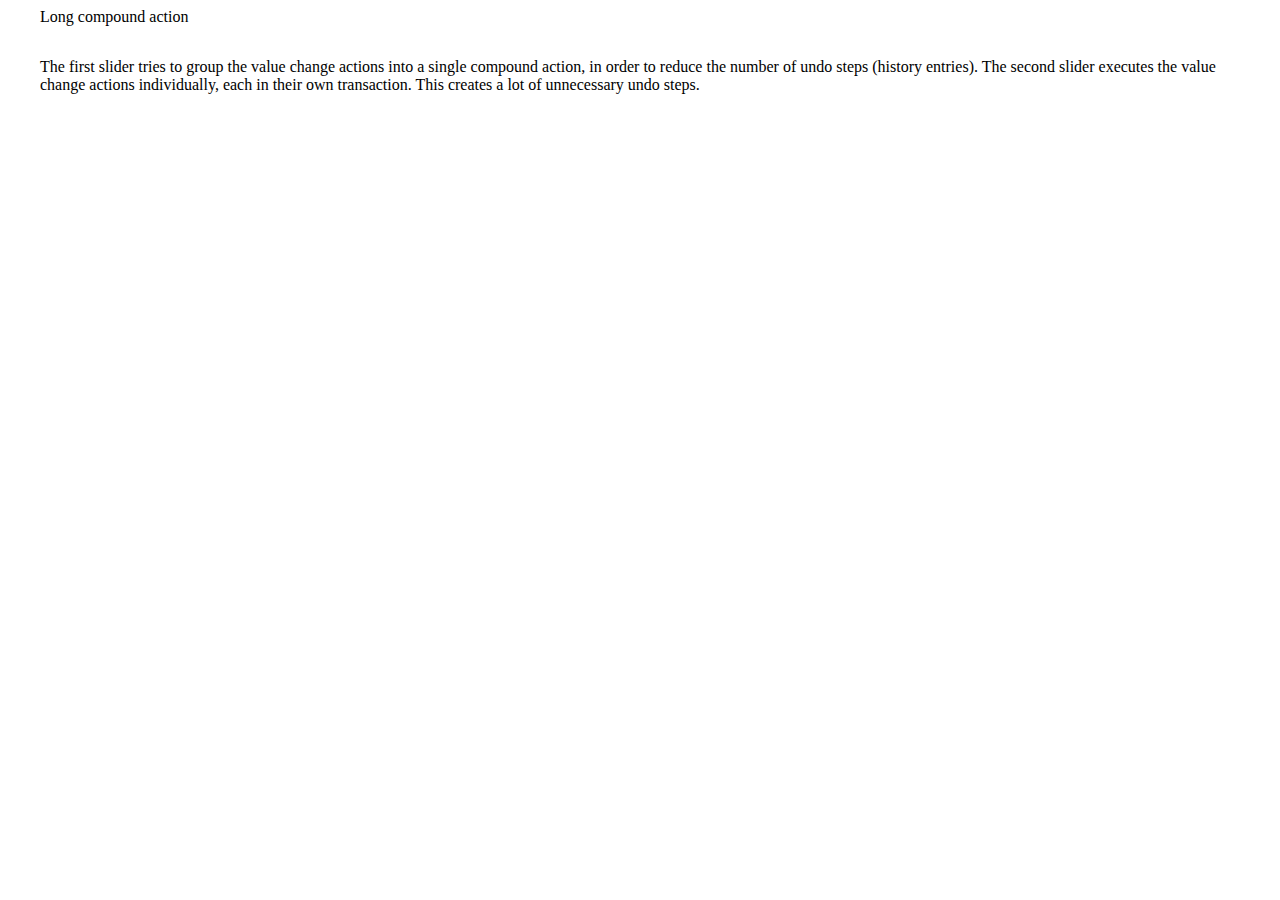
<file: long-compound-action/index.html>
<!DOCTYPE html>
<html>
  <head>
    <script src="main.js"></script>
    <link rel="stylesheet" href="style.css" />
  </head>
  <body>
    <header>
      <sp-heading>Long compound action</sp-heading>
    </header>

    <main>
      <sp-body>
        The first slider tries to group the value change actions into a single compound action, in order to reduce the number of undo steps (history entries).
      </sp-body>

      <sp-slider id="grouped-slider" min="0" max="100" value="50"></sp-slider>

      <sp-body>
        The second slider executes the value change actions individually, each in their own transaction. This creates a lot of unnecessary undo steps.
      </sp-body>

      <sp-slider id="immediate-slider" min="0" max="100" value="50"></sp-slider>
    </main>
  </body>
</html>
</file>
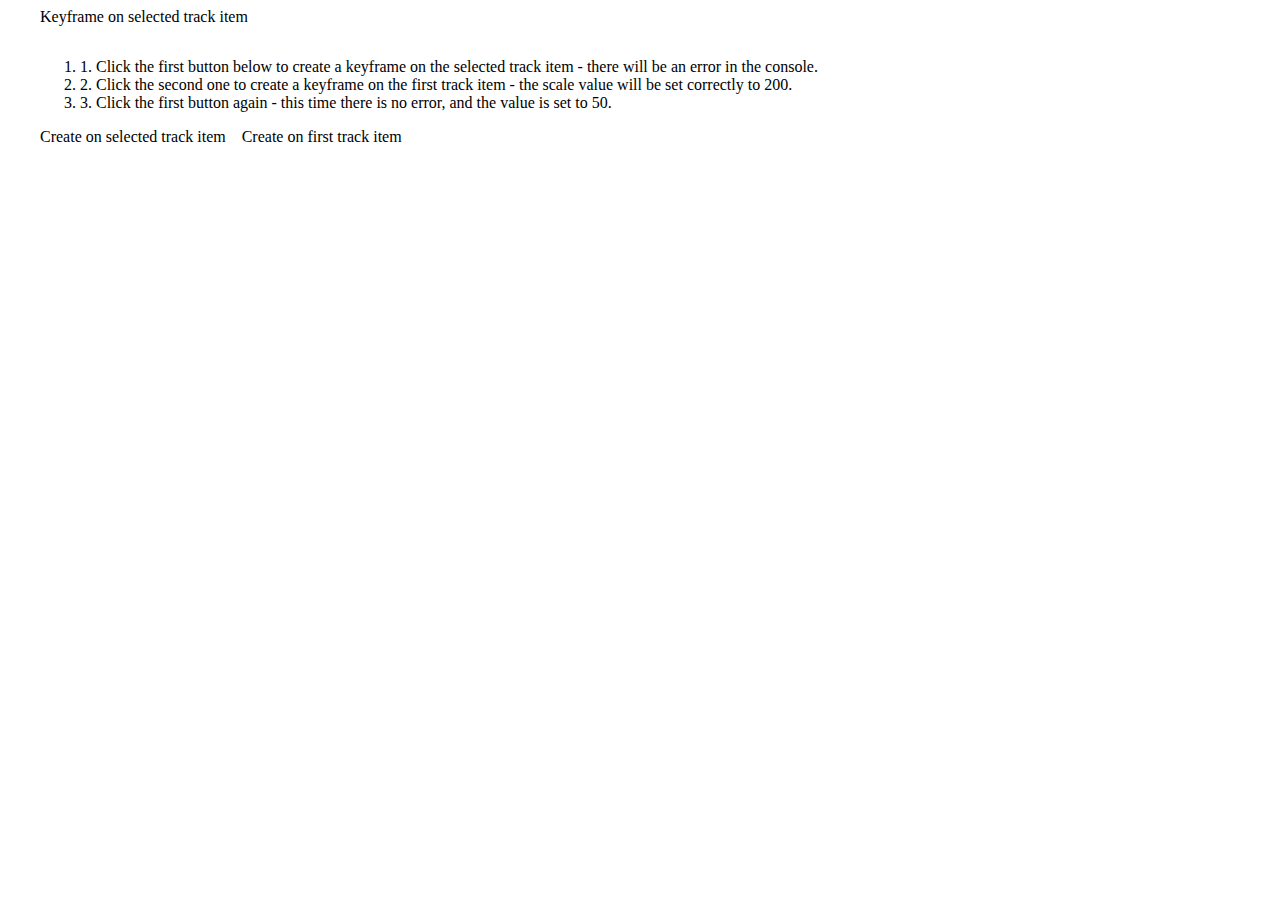
<file: selection-create-keyframe/index.html>
<!DOCTYPE html>
<html>
  <head>
    <script src="main.js"></script>
    <link rel="stylesheet" href="style.css" />
  </head>
  <body>
    <header>
      <sp-heading>Keyframe on selected track item</sp-heading>
    </header>

    <main>
      <sp-body>
        <ol>
          <li>1. Click the first button below to create a keyframe on the selected track item - there will be an error in the console.</li>
          <li>2. Click the second one to create a keyframe on the first track item - the scale value will be set correctly to 200.</li>
          <li>3. Click the first button again - this time there is no error, and the value is set to 50.</li>
        </ol>
      </sp-body>
    </main>

    <footer>
      <sp-button id="btn-selected">Create on selected track item</sp-button>
      <sp-button id="btn-first">Create on first track item</sp-button>
    </footer>
  </body>
</html>
</file>
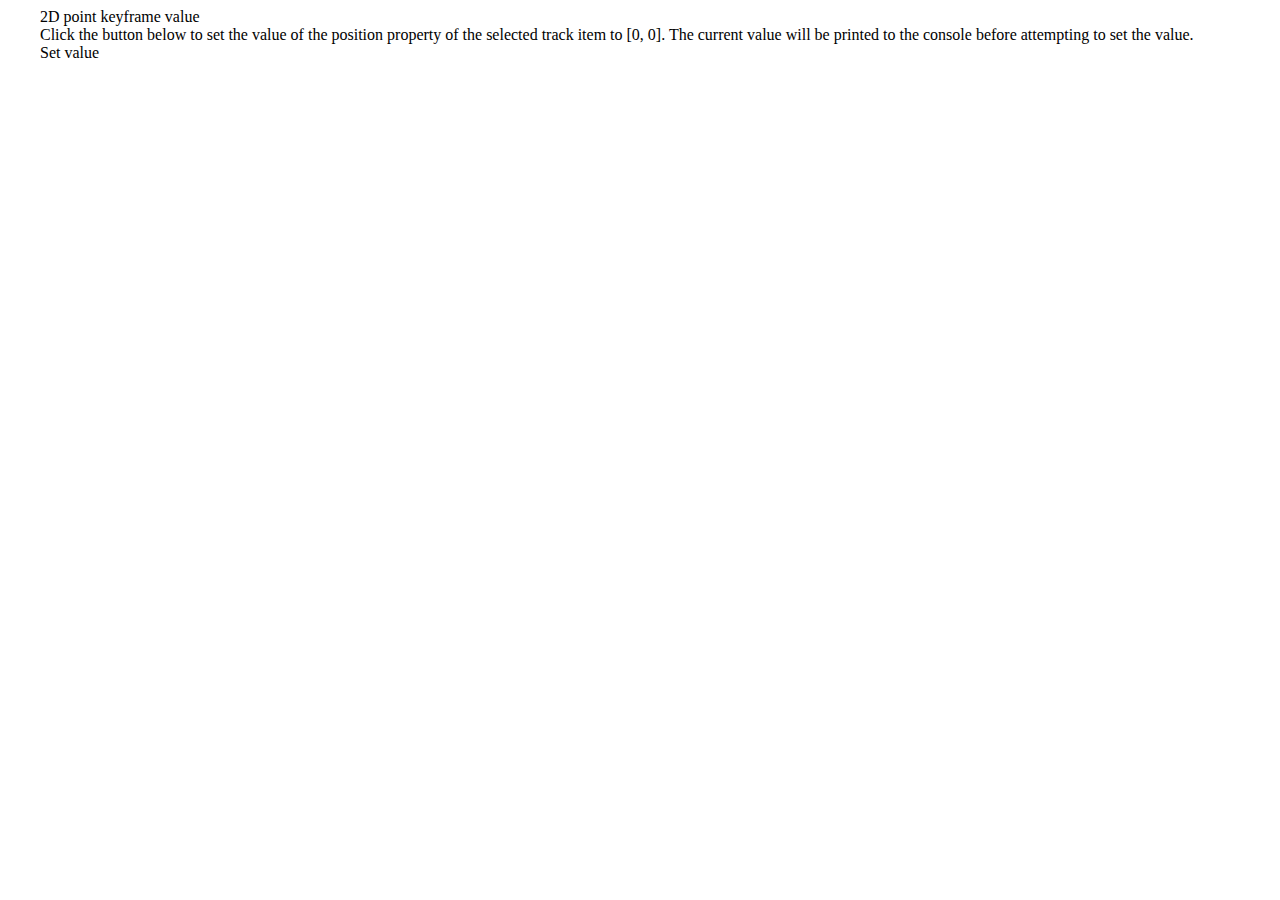
<file: set-2d-point-value/index.html>
<!DOCTYPE html>
<html>
  <head>
    <script src="main.js"></script>
    <link rel="stylesheet" href="style.css" />
  </head>
  <body>
    <header>
      <sp-heading>2D point keyframe value</sp-heading>
    </header>

    <main>
      <sp-body>
        Click the button below to set the value of the position property of the selected track item to [0, 0].
        The current value will be printed to the console before attempting to set the value.
      </sp-body>
    </main>

    <footer>
      <sp-button id="value-button">Set value</sp-button>
    </footer>
  </body>
</html>
</file>
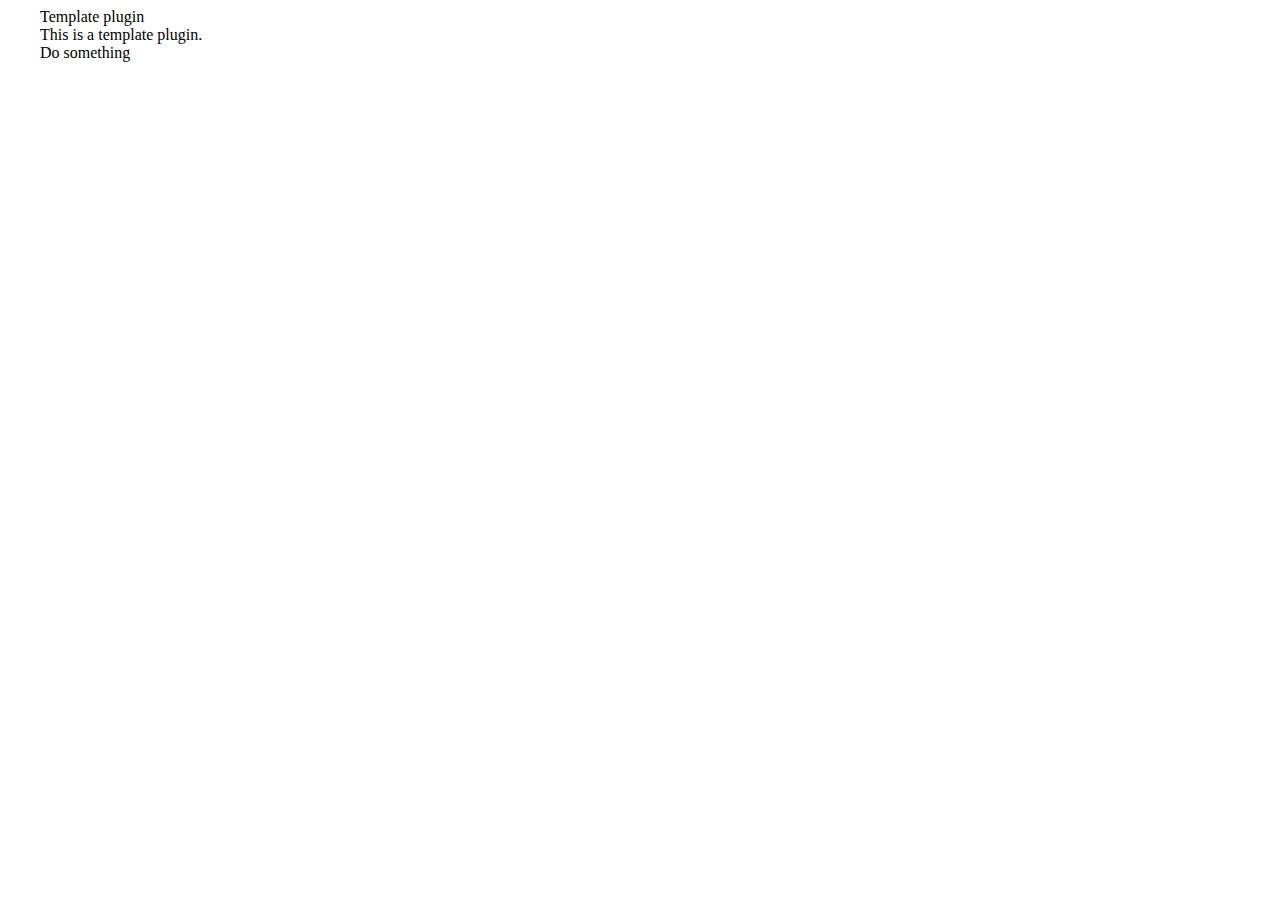
<file: template/index.html>
<!DOCTYPE html>
<html>
  <head>
    <script src="main.js"></script>
    <link rel="stylesheet" href="style.css" />
  </head>
  <body>
    <header>
      <sp-heading>Template plugin</sp-heading>
    </header>

    <main>
      <sp-body>
        This is a template plugin.
      </sp-body>
    </main>

    <footer>
      <sp-button id="sample-button">Do something</sp-button>
    </footer>
  </body>
</html>
</file>
<file: long-compound-action/style.css>
body {
  padding: 0 32px;
}

header {
  display: flex;
  justify-content: start;
  margin-bottom: 32px;
}

footer {
  display: flex;
  justify-content: start;
}

footer > * {
  margin-right: 16px;
}

sp-slider {
  width: 300px;
  margin-bottom: 32px;
}
</file>
<file: selection-create-keyframe/style.css>
body {
  padding: 0 32px;
}

header {
  display: flex;
  justify-content: start;
  margin-bottom: 32px;
}

footer {
  display: flex;
  justify-content: start;
}

footer > * {
  margin-right: 16px;
}
</file>
<file: set-2d-point-value/style.css>
body {
  padding: 0 32px;
}

footer {
  display: flex;
  justify-content: start;
}
</file>
<file: template/style.css>
body {
  padding: 0 32px;
}

footer {
  display: flex;
  justify-content: start;
}
</file>
